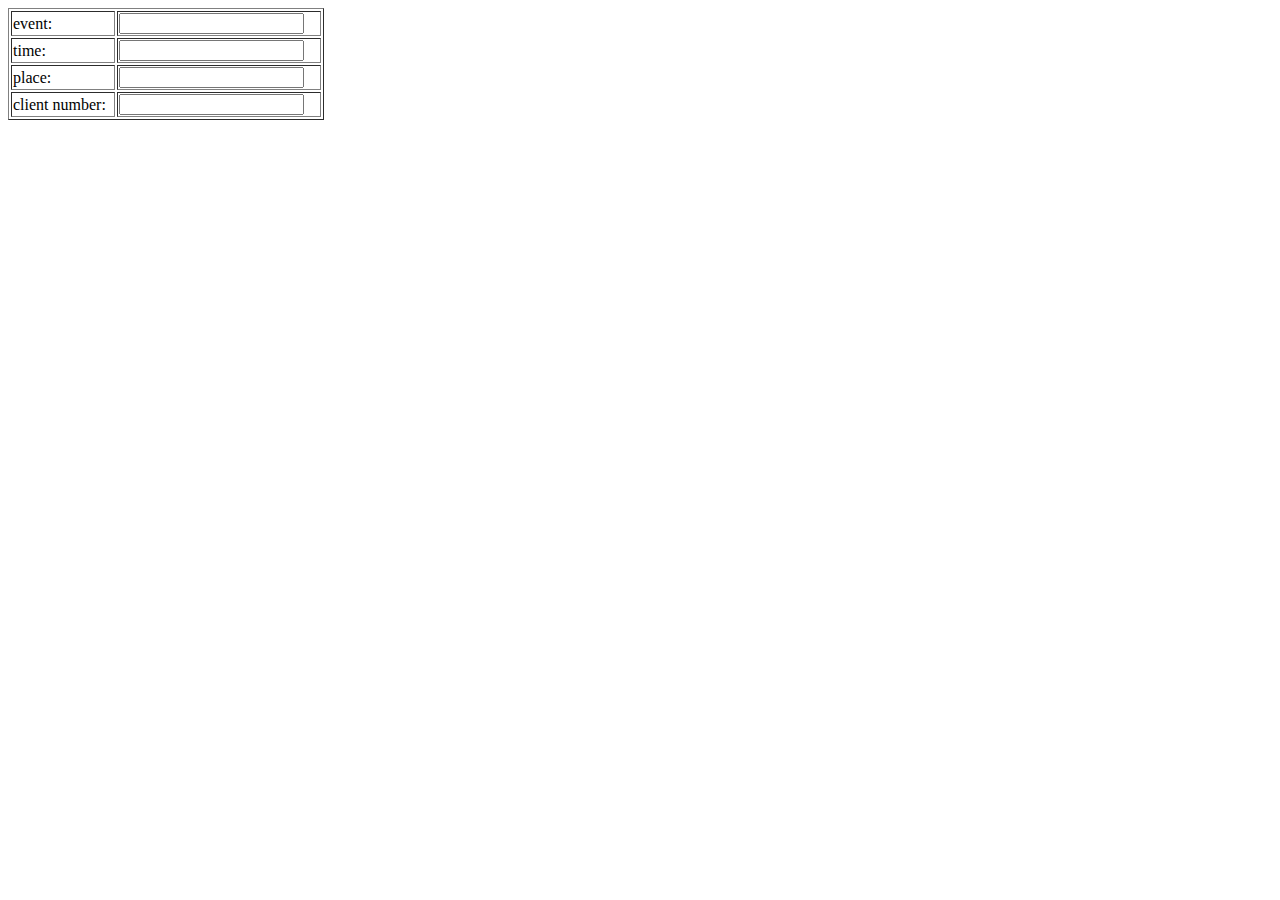
<file: bookings.html>
<!DOCTYPE html>
<html lang="en">

<head>
    <meta charset="UTF-8">
    <meta name="viewport" content="width=device-width, initial-scale=1.0">
    <title>Document</title>
</head>

<body>
    <form>
        <table border="1" width="25%">
            <tr>
                <td>event:</td>
                <td><input type="text" role="EventName"> </td>
            </tr>
            <tr>
                <td>time:</td>
                <td><input type="text" role="EventName"></td>
            </tr>
            <tr>
                <td>place:</td>
                <td><input type="text" role="loc"></td>
            </tr>
            <tr>
                <td>client number:</td>
                <td><input type="text" role="number"></td>
            </tr>

        </table>
    </form>
</body>

</html>
</file>
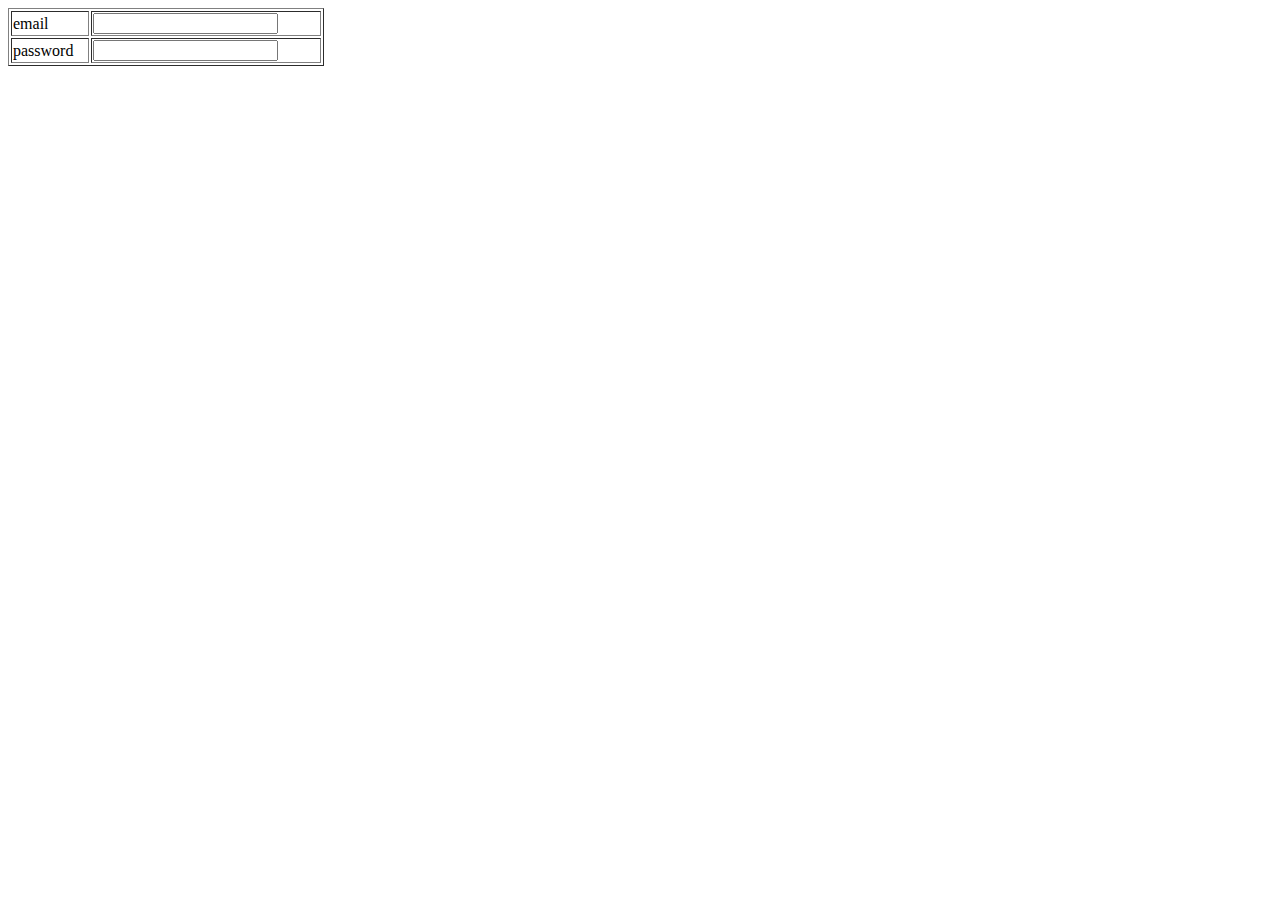
<file: contacts.html>
<!DOCTYPE html>
<html lang="en">

<head>
    <meta charset="UTF-8">
    <meta name="viewport" content="width=<form>
       
    </form>, initial-scale=1.0">
    <title>Document</title>
</head>

<body>
    <table border="1" width="25%">
        <tr>
            <td> email</td>
            <td><input type="text" role="Email"> </td>
        </tr>
        <tr>
            <td>password</td>
            <td><input type="text" role="pass"></td>
        </tr>
    </table>
</body>

</html>
</file>
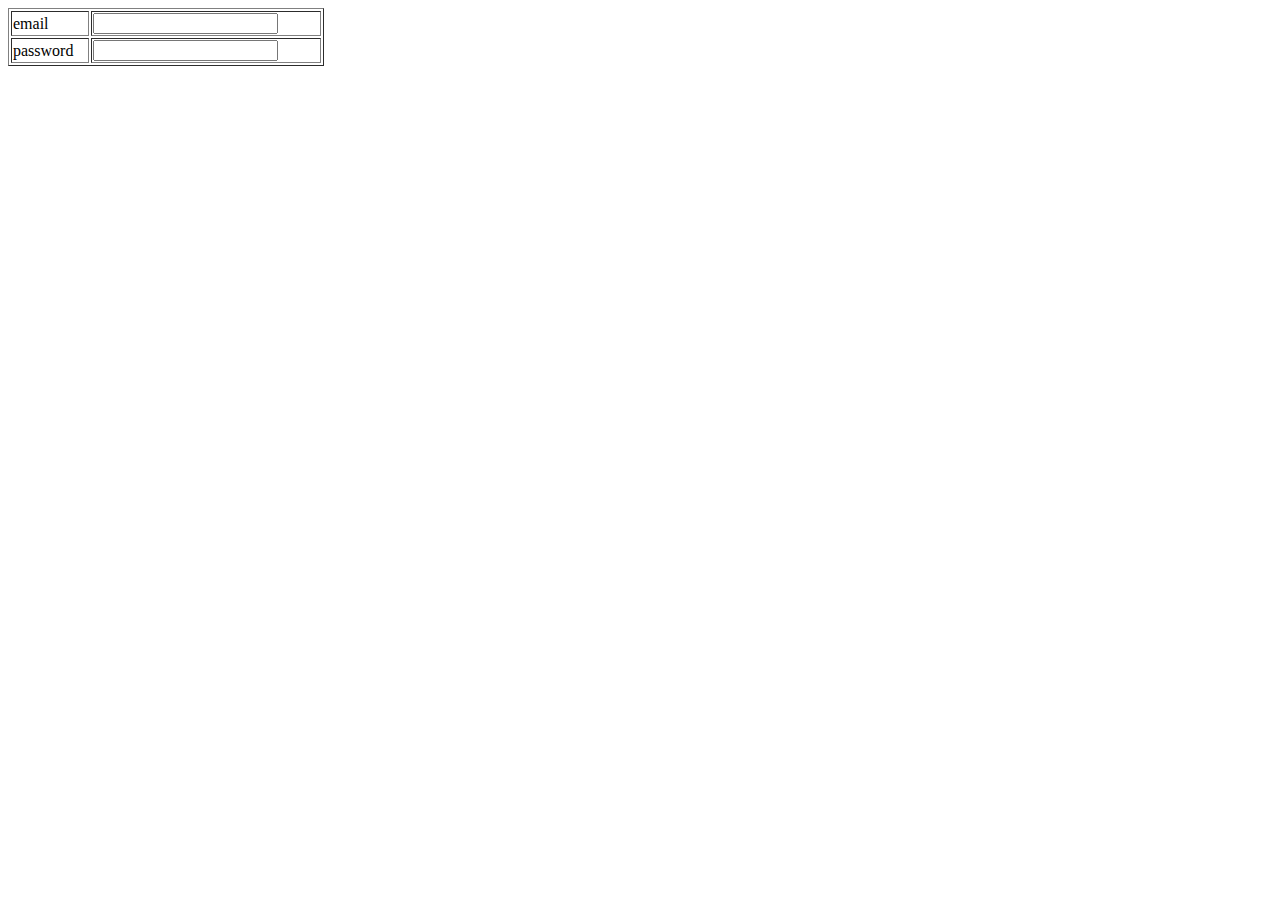
<file: sign.html>
<!DOCTYPE html>
<html lang="en">

<head>
    <meta charset="UTF-8">
    <meta name="viewport" content="width=device-width, initial-scale=1.0">
    <title>Document</title>
</head>

<body>
    <form>
        <table border="1" width="25%">
            <tr>
                <td> email</td>
                <td><input type="text" role="Email"> </td>
            </tr>
            <tr>
                <td>password</td>
                <td><input type="text" role="pass"></td>
            </tr>
        </table>
    </form>
</body>

</html>
</file>
